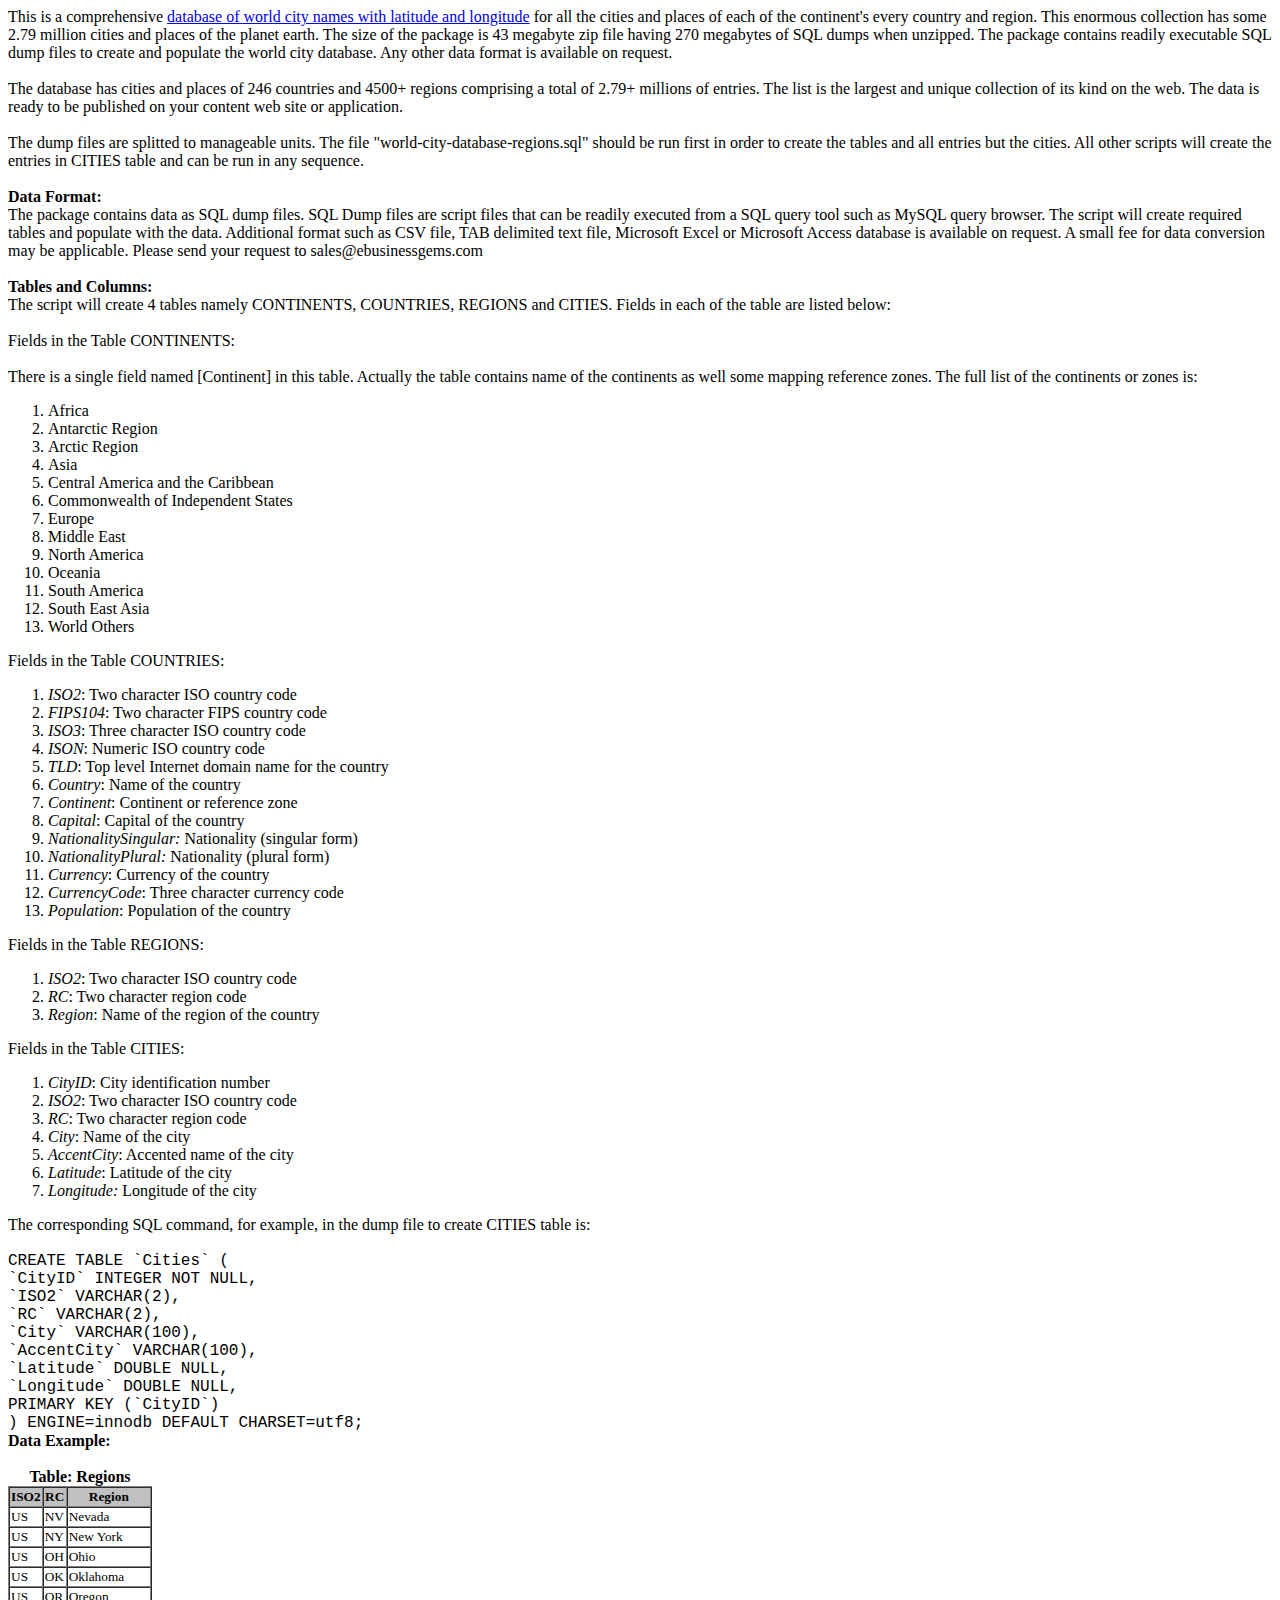
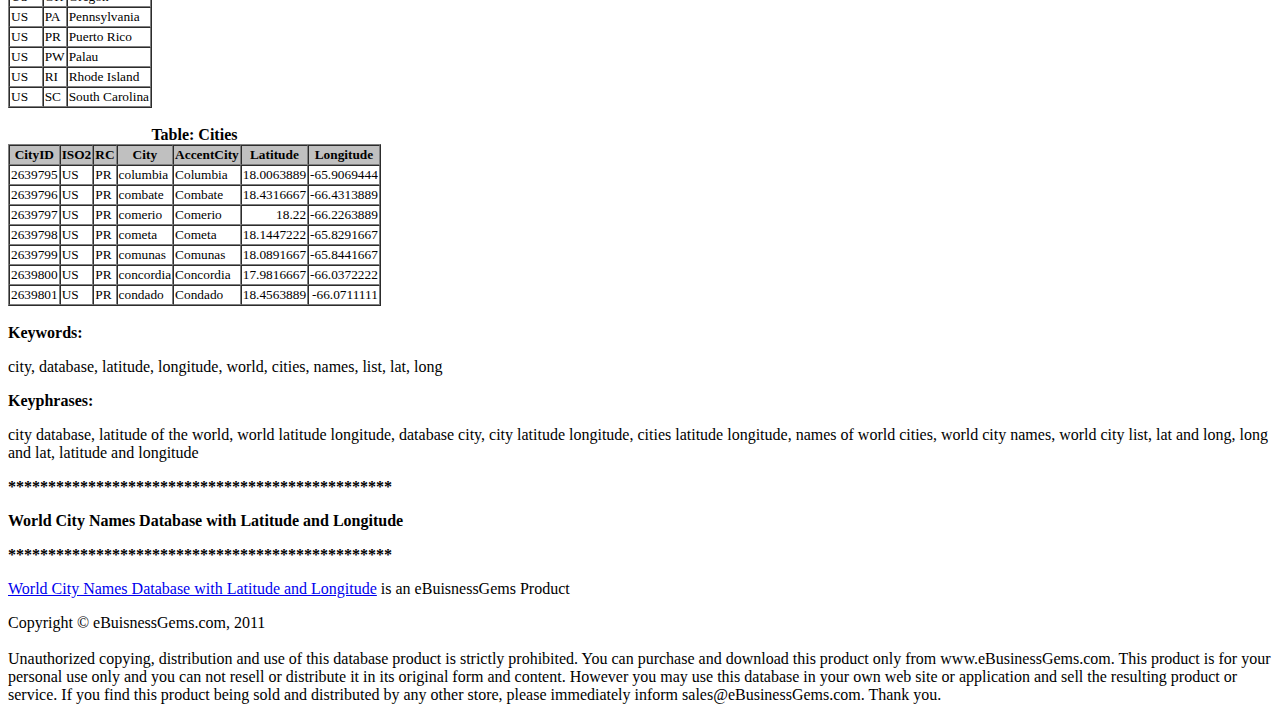
<file: map/world-city-names-database-demo/Product Description.htm>
<!DOCTYPE HTML PUBLIC "-//W3C//DTD HTML 4.01 Transitional//EN">
<html>
<head>

  <meta http-equiv="Content-Type" content="text/html; charset=iso-8859-1">
  <title>Product Description</title>


  <meta http-equiv="Content-Type" content="text/html;charset=UTF-8">

  <meta http-equiv="Content-Type" content="text/html;charset=UTF-8">

  <meta http-equiv="Content-Type" content="text/html;charset=UTF-8">

  <meta http-equiv="Content-Type" content="text/html;charset=UTF-8">

  <meta http-equiv="Content-Type" content="text/html;charset=UTF-8">

</head>


<body lang="EN-US">

<div>This
is a comprehensive <a href="http://www.ebusinessgems.com/catalog/world-city-names-database-with-latitude-longitude-p-117.html">database of
world city names with latitude
and
longitude</a> for all the cities and places of each of the
continent's every country and region. This enormous collection
has
some 2.79 million cities and places of the planet earth. The
size
of the package is 43 megabyte zip file having 270 megabytes of SQL
dumps when unzipped. The package contains readily executable SQL dump
files to create and populate the world city database. Any other data
format is available on request. <br>

<br>

The database has cities and places of 246 countries and 4500+ regions
comprising a total of 2.79+ millions of entries. The list is the
largest and unique collection of its kind on
the web. The data is ready to be published on your content
web
site or application. <br>

<br>

The dump files are splitted to manageable units. The file
"world-city-database-regions.sql" should be run first in order to
create the tables and all entries but the cities. All other scripts
will create the entries in CITIES table and can be run in any sequence.<br>

<br>

<b>Data
Format:</b><br>

The package contains data as SQL dump files. SQL Dump files are script
files that can be readily executed from a SQL query tool such as MySQL
query browser. The script will create required tables and
populate with the data. Additional
format
such as CSV file, TAB delimited text file, Microsoft Excel or Microsoft
Access database is
available on
request.
A small fee for data conversion may be applicable. Please send your
request to sales@ebusinessgems.com<br>

<br>

<b>Tables and Columns:<br>

</b>The script will create 4 tables namely CONTINENTS, COUNTRIES,
REGIONS and CITIES. Fields in each of the table are listed below:<br>

<br>

Fields in the Table CONTINENTS: <br>

<br>

There is a single field named [Continent] in this table. Actually the
table contains name of the continents as well some mapping reference
zones. The full list of the continents or zones is:
<br>

<ol>

  <li>Africa</li>

  <li>Antarctic Region</li>

  <li>Arctic Region</li>

  <li>Asia</li>

  <li>Central America and the Caribbean</li>

  <li>Commonwealth of Independent States</li>

  <li>Europe</li>

  <li>Middle East</li>

  <li>North America</li>

  <li>Oceania</li>

  <li>South America</li>

  <li>South East Asia</li>

  <li>World Others</li>

</ol>

Fields in the Table COUNTRIES: <br>

<ol>

  <li><i>ISO2</i>: Two character ISO country
code </li>

  <li><i>FIPS104</i>: Two character FIPS
country code </li>

  <li><i>ISO3</i>: Three character ISO country
code </li>

  <li><i>ISON</i>: Numeric ISO country code </li>

  <li><i>TLD</i>: Top level Internet domain name for
the country</li>

  <li><i>Country</i>: Name of the country</li>

  <li><i>Continent</i>: Continent or reference zone</li>

  <li><i>Capital</i>: Capital of the country</li>

  <li><i>NationalitySingular:</i> Nationality
(singular form)</li>

  <li><i>NationalityPlural:</i> Nationality (plural
form)</li>

  <li><i>Currency</i>: Currency of the country</li>

  <li><i>CurrencyCode</i>: Three character currency
code</li>

  <li><i>Population</i>: Population of the country</li>

</ol>

Fields in the Table REGIONS: <br>

<ol>

  <li><i>ISO2</i>: Two character ISO country
code </li>

  <li><i>RC</i>: Two character region code</li>

  <li><i>Region</i>: Name of the region of the country</li>

</ol>

Fields in the Table CITIES: <br>

<ol>

  <li><i>CityID</i>: City identification number</li>

  <li><i>ISO2</i>: Two character ISO country
code </li>

  <li><i>RC</i>: Two character region code</li>

  <li><i>City</i>: Name of the city</li>

  <li><i>AccentCity</i>: Accented name of the city</li>

  <li><i>Latitude</i>: Latitude of the city</li>

  <li><i>Longitude:</i> Longitude of the city</li>

</ol>

The corresponding SQL command, for example, in the dump file to create
CITIES table is:<br>

<br>

<span style="font-family: Courier New,Courier,monospace;">CREATE
TABLE `Cities` (</span><br style="font-family: Courier New,Courier,monospace;">

<span style="font-family: Courier New,Courier,monospace;"> `CityID` INTEGER NOT NULL, </span><br style="font-family: Courier New,Courier,monospace;">

<span style="font-family: Courier New,Courier,monospace;"> `ISO2` VARCHAR(2), </span><br style="font-family: Courier New,Courier,monospace;">

<span style="font-family: Courier New,Courier,monospace;"> `RC` VARCHAR(2), </span><br style="font-family: Courier New,Courier,monospace;">

<span style="font-family: Courier New,Courier,monospace;"> `City` VARCHAR(100), </span><br style="font-family: Courier New,Courier,monospace;">

<span style="font-family: Courier New,Courier,monospace;"> `AccentCity` VARCHAR(100), </span><br style="font-family: Courier New,Courier,monospace;">

<span style="font-family: Courier New,Courier,monospace;"> `Latitude` DOUBLE NULL, </span><br style="font-family: Courier New,Courier,monospace;">

<span style="font-family: Courier New,Courier,monospace;"> `Longitude` DOUBLE NULL, </span><br style="font-family: Courier New,Courier,monospace;">

<span style="font-family: Courier New,Courier,monospace;"> PRIMARY KEY (`CityID`)</span><br style="font-family: Courier New,Courier,monospace;">

<span style="font-family: Courier New,Courier,monospace;">)
ENGINE=innodb DEFAULT CHARSET=utf8;</span><br>

<b>Data Example:<br>

<br>

</b>
<table bgcolor="#ffffff" border="1" cellspacing="0">

  <caption><b>Table: Regions</b></caption> <thead><tr>

    <th bordercolor="#000000" bgcolor="#c0c0c0"><font style="font-size: 10pt;" color="#000000">ISO2</font></th>

    <th bordercolor="#000000" bgcolor="#c0c0c0"><font style="font-size: 10pt;" color="#000000">RC</font></th>

    <th bordercolor="#000000" bgcolor="#c0c0c0"><font style="font-size: 10pt;" color="#000000">Region</font></th>

  </tr>

  </thead> <tbody>

    <tr valign="top">

      <td bordercolor="#c0c0c0"><font style="font-size: 10pt;" color="#000000">US</font></td>

      <td bordercolor="#c0c0c0"><font style="font-size: 10pt;" color="#000000">NV</font></td>

      <td bordercolor="#c0c0c0"><font style="font-size: 10pt;" color="#000000">Nevada</font></td>

    </tr>

    <tr valign="top">

      <td bordercolor="#c0c0c0"><font style="font-size: 10pt;" color="#000000">US</font></td>

      <td bordercolor="#c0c0c0"><font style="font-size: 10pt;" color="#000000">NY</font></td>

      <td bordercolor="#c0c0c0"><font style="font-size: 10pt;" color="#000000">New
York</font></td>

    </tr>

    <tr valign="top">

      <td bordercolor="#c0c0c0"><font style="font-size: 10pt;" color="#000000">US</font></td>

      <td bordercolor="#c0c0c0"><font style="font-size: 10pt;" color="#000000">OH</font></td>

      <td bordercolor="#c0c0c0"><font style="font-size: 10pt;" color="#000000">Ohio</font></td>

    </tr>

    <tr valign="top">

      <td bordercolor="#c0c0c0"><font style="font-size: 10pt;" color="#000000">US</font></td>

      <td bordercolor="#c0c0c0"><font style="font-size: 10pt;" color="#000000">OK</font></td>

      <td bordercolor="#c0c0c0"><font style="font-size: 10pt;" color="#000000">Oklahoma</font></td>

    </tr>

    <tr valign="top">

      <td bordercolor="#c0c0c0"><font style="font-size: 10pt;" color="#000000">US</font></td>

      <td bordercolor="#c0c0c0"><font style="font-size: 10pt;" color="#000000">OR</font></td>

      <td bordercolor="#c0c0c0"><font style="font-size: 10pt;" color="#000000">Oregon</font></td>

    </tr>

    <tr valign="top">

      <td bordercolor="#c0c0c0"><font style="font-size: 10pt;" color="#000000">US</font></td>

      <td bordercolor="#c0c0c0"><font style="font-size: 10pt;" color="#000000">PA</font></td>

      <td bordercolor="#c0c0c0"><font style="font-size: 10pt;" color="#000000">Pennsylvania</font></td>

    </tr>

    <tr valign="top">

      <td bordercolor="#c0c0c0"><font style="font-size: 10pt;" color="#000000">US</font></td>

      <td bordercolor="#c0c0c0"><font style="font-size: 10pt;" color="#000000">PR</font></td>

      <td bordercolor="#c0c0c0"><font style="font-size: 10pt;" color="#000000">Puerto
Rico</font></td>

    </tr>

    <tr valign="top">

      <td bordercolor="#c0c0c0"><font style="font-size: 10pt;" color="#000000">US</font></td>

      <td bordercolor="#c0c0c0"><font style="font-size: 10pt;" color="#000000">PW</font></td>

      <td bordercolor="#c0c0c0"><font style="font-size: 10pt;" color="#000000">Palau</font></td>

    </tr>

    <tr valign="top">

      <td bordercolor="#c0c0c0"><font style="font-size: 10pt;" color="#000000">US</font></td>

      <td bordercolor="#c0c0c0"><font style="font-size: 10pt;" color="#000000">RI</font></td>

      <td bordercolor="#c0c0c0"><font style="font-size: 10pt;" color="#000000">Rhode
Island</font></td>

    </tr>

    <tr valign="top">

      <td bordercolor="#c0c0c0"><font style="font-size: 10pt;" color="#000000">US</font></td>

      <td bordercolor="#c0c0c0"><font style="font-size: 10pt;" color="#000000">SC</font></td>

      <td bordercolor="#c0c0c0"><font style="font-size: 10pt;" color="#000000">South
Carolina</font></td>

    </tr>

  </tbody> <tfoot></tfoot>
</table>

<br>

<table bgcolor="#ffffff" border="1" cellspacing="0">

  <caption><b>Table: Cities</b></caption> <thead><tr>

    <th bordercolor="#000000" bgcolor="#c0c0c0"><font style="font-size: 10pt;" color="#000000">CityID</font></th>

    <th bordercolor="#000000" bgcolor="#c0c0c0"><font style="font-size: 10pt;" color="#000000">ISO2</font></th>

    <th bordercolor="#000000" bgcolor="#c0c0c0"><font style="font-size: 10pt;" color="#000000">RC</font></th>

    <th bordercolor="#000000" bgcolor="#c0c0c0"><font style="font-size: 10pt;" color="#000000">City</font></th>

    <th bordercolor="#000000" bgcolor="#c0c0c0"><font style="font-size: 10pt;" color="#000000">AccentCity</font></th>

    <th bordercolor="#000000" bgcolor="#c0c0c0"><font style="font-size: 10pt;" color="#000000">Latitude</font></th>

    <th bordercolor="#000000" bgcolor="#c0c0c0"><font style="font-size: 10pt;" color="#000000">Longitude</font></th>

  </tr>

  </thead> <tbody>

    <tr valign="top">

      <td bordercolor="#c0c0c0" align="right"><font style="font-size: 10pt;" color="#000000">2639795</font></td>

      <td bordercolor="#c0c0c0"><font style="font-size: 10pt;" color="#000000">US</font></td>

      <td bordercolor="#c0c0c0"><font style="font-size: 10pt;" color="#000000">PR</font></td>

      <td bordercolor="#c0c0c0"><font style="font-size: 10pt;" color="#000000">columbia</font></td>

      <td bordercolor="#c0c0c0"><font style="font-size: 10pt;" color="#000000">Columbia</font></td>

      <td bordercolor="#c0c0c0" align="right"><font style="font-size: 10pt;" color="#000000">18.0063889</font></td>

      <td bordercolor="#c0c0c0" align="right"><font style="font-size: 10pt;" color="#000000">-65.9069444</font></td>

    </tr>

    <tr valign="top">

      <td bordercolor="#c0c0c0" align="right"><font style="font-size: 10pt;" color="#000000">2639796</font></td>

      <td bordercolor="#c0c0c0"><font style="font-size: 10pt;" color="#000000">US</font></td>

      <td bordercolor="#c0c0c0"><font style="font-size: 10pt;" color="#000000">PR</font></td>

      <td bordercolor="#c0c0c0"><font style="font-size: 10pt;" color="#000000">combate</font></td>

      <td bordercolor="#c0c0c0"><font style="font-size: 10pt;" color="#000000">Combate</font></td>

      <td bordercolor="#c0c0c0" align="right"><font style="font-size: 10pt;" color="#000000">18.4316667</font></td>

      <td bordercolor="#c0c0c0" align="right"><font style="font-size: 10pt;" color="#000000">-66.4313889</font></td>

    </tr>

    <tr valign="top">

      <td bordercolor="#c0c0c0" align="right"><font style="font-size: 10pt;" color="#000000">2639797</font></td>

      <td bordercolor="#c0c0c0"><font style="font-size: 10pt;" color="#000000">US</font></td>

      <td bordercolor="#c0c0c0"><font style="font-size: 10pt;" color="#000000">PR</font></td>

      <td bordercolor="#c0c0c0"><font style="font-size: 10pt;" color="#000000">comerio</font></td>

      <td bordercolor="#c0c0c0"><font style="font-size: 10pt;" color="#000000">Comerio</font></td>

      <td bordercolor="#c0c0c0" align="right"><font style="font-size: 10pt;" color="#000000">18.22</font></td>

      <td bordercolor="#c0c0c0" align="right"><font style="font-size: 10pt;" color="#000000">-66.2263889</font></td>

    </tr>

    <tr valign="top">

      <td bordercolor="#c0c0c0" align="right"><font style="font-size: 10pt;" color="#000000">2639798</font></td>

      <td bordercolor="#c0c0c0"><font style="font-size: 10pt;" color="#000000">US</font></td>

      <td bordercolor="#c0c0c0"><font style="font-size: 10pt;" color="#000000">PR</font></td>

      <td bordercolor="#c0c0c0"><font style="font-size: 10pt;" color="#000000">cometa</font></td>

      <td bordercolor="#c0c0c0"><font style="font-size: 10pt;" color="#000000">Cometa</font></td>

      <td bordercolor="#c0c0c0" align="right"><font style="font-size: 10pt;" color="#000000">18.1447222</font></td>

      <td bordercolor="#c0c0c0" align="right"><font style="font-size: 10pt;" color="#000000">-65.8291667</font></td>

    </tr>

    <tr valign="top">

      <td bordercolor="#c0c0c0" align="right"><font style="font-size: 10pt;" color="#000000">2639799</font></td>

      <td bordercolor="#c0c0c0"><font style="font-size: 10pt;" color="#000000">US</font></td>

      <td bordercolor="#c0c0c0"><font style="font-size: 10pt;" color="#000000">PR</font></td>

      <td bordercolor="#c0c0c0"><font style="font-size: 10pt;" color="#000000">comunas</font></td>

      <td bordercolor="#c0c0c0"><font style="font-size: 10pt;" color="#000000">Comunas</font></td>

      <td bordercolor="#c0c0c0" align="right"><font style="font-size: 10pt;" color="#000000">18.0891667</font></td>

      <td bordercolor="#c0c0c0" align="right"><font style="font-size: 10pt;" color="#000000">-65.8441667</font></td>

    </tr>

    <tr valign="top">

      <td bordercolor="#c0c0c0" align="right"><font style="font-size: 10pt;" color="#000000">2639800</font></td>

      <td bordercolor="#c0c0c0"><font style="font-size: 10pt;" color="#000000">US</font></td>

      <td bordercolor="#c0c0c0"><font style="font-size: 10pt;" color="#000000">PR</font></td>

      <td bordercolor="#c0c0c0"><font style="font-size: 10pt;" color="#000000">concordia</font></td>

      <td bordercolor="#c0c0c0"><font style="font-size: 10pt;" color="#000000">Concordia</font></td>

      <td bordercolor="#c0c0c0" align="right"><font style="font-size: 10pt;" color="#000000">17.9816667</font></td>

      <td bordercolor="#c0c0c0" align="right"><font style="font-size: 10pt;" color="#000000">-66.0372222</font></td>

    </tr>

    <tr valign="top">

      <td bordercolor="#c0c0c0" align="right"><font style="font-size: 10pt;" color="#000000">2639801</font></td>

      <td bordercolor="#c0c0c0"><font style="font-size: 10pt;" color="#000000">US</font></td>

      <td bordercolor="#c0c0c0"><font style="font-size: 10pt;" color="#000000">PR</font></td>

      <td bordercolor="#c0c0c0"><font style="font-size: 10pt;" color="#000000">condado</font></td>

      <td bordercolor="#c0c0c0"><font style="font-size: 10pt;" color="#000000">Condado</font></td>

      <td bordercolor="#c0c0c0" align="right"><font style="font-size: 10pt;" color="#000000">18.4563889</font></td>

      <td bordercolor="#c0c0c0" align="right"><font style="font-size: 10pt;" color="#000000">-66.0711111</font></td>

    </tr>

  </tbody> <tfoot></tfoot>
</table>

<br>

<b>Keywords: </b><br>

<p>city, database, latitude, longitude,
world, cities, names,
list, lat, long</p>

<b>Keyphrases:</b>
<p>city database, latitude of the world, world latitude
longitude, database city, city latitude longitude, cities latitude
longitude, names of world cities, world city names, world city list,
lat and long, long and lat, latitude and longitude<br>

</p>

<p><b>************************************************</b></p>

<p><b>World City Names Database with Latitude and Longitude</b></p>

<p><b>************************************************</b></p>

<p><a href="http://www.ebusinessgems.com/catalog/world-city-names-database-with-latitude-longitude-p-117.html">World
City
Names Database with Latitude and Longitude</a> is an
eBuisnessGems
Product </p>

<p>Copyright
&copy; eBuisnessGems.com, 2011<br>

<br>

Unauthorized copying, distribution and use of this database product is
strictly
prohibited. You can purchase and download this product only from
www.eBusinessGems.com. This product is for your personal use only and
you can not resell or distribute it in its original form and content.
However you may use this database in your own web site or application
and sell the resulting product or service. If you find this product
being sold and distributed by any other store,
please immediately inform sales@eBusinessGems.com. Thank you.</p>

</div>

</body>
</html>
</file>
